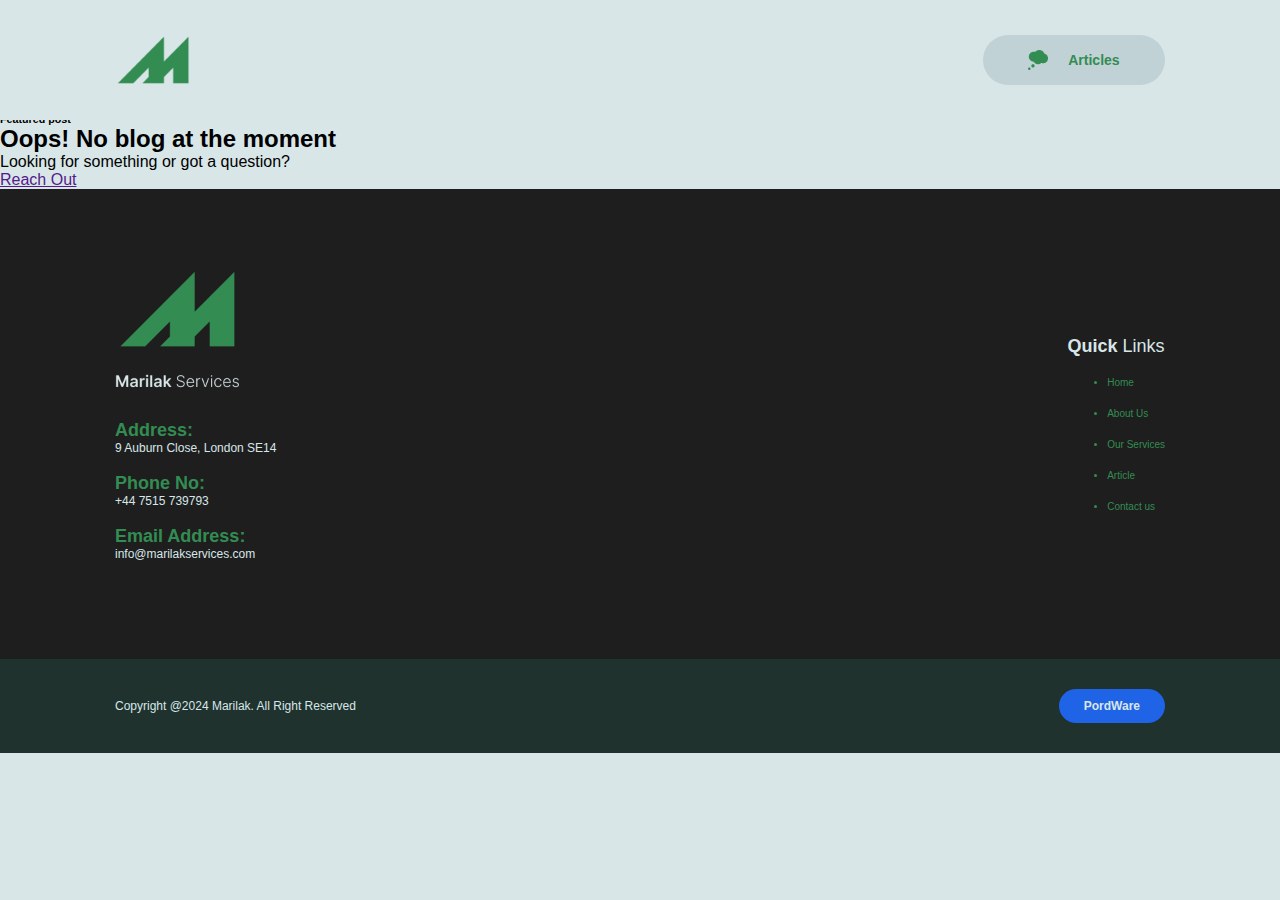
<file: Articles/index.html>
<!DOCTYPE html>
<html lang="en">
<head>
    <meta charset="UTF-8">
    <meta name="viewport" content="width=device-width, initial-scale=1.0">
    <title>Marilak Services</title>
    <link rel="stylesheet" href="../dev.css">
    <link rel="stylesheet" href="../mobilbeDev.css">
</head>
<body>

    <header id="header">
        <img class="rootImage" src="../devTools/Logo.png" alt="logo">
        <button onclick="openNav()">
            <img src="../devTools/thought-bubble.png" alt="home">
            <h5>Articles</h5>
        </button>
    </header>

    <section id="navDropdown">
        <div class="navLinks" id="navHome" onclick="closeNavToHome()">
            <img src="../devTools/home-2.png" alt="">
            <h4>Home</h4>
        </div>

        <a href="../About/index.html"><div class="navLinks">
            <img src="../devTools/info.png" alt="">
            <h4>About</h4>
        </div></a>

        <a href="../Services/index.html"><div class="navLinks">
            <img src="../devTools/settings.png" alt="">
            <h4>Services</h4>
        </div></a>

        <a href="../Articles/index.html"><div class="navLinks">
            <img src="../devTools/thought-bubble.png" alt="">
            <h4>Article</h4>
        </div></a>

        <a href="index.html"><div class="navLinks">
            <img src="../devTools/life-ring.png" alt="">
            <h4>Contact</h4>
        </div></a>
    </section>


    <section id="ArticleMain">
        <div class="subheader">
            <div>
                <h6>Articles</h6>
            <h2 class="headingDefault">Our Thoughts at 
                <span>Marilak</span></h2>
            </div>
            <div class="headtxt">
                <p>
                    At Marilak, we share insights on wellness, creativity, and personal growth. Explore new perspectives and find daily inspiration.
                </p>
            </div>
        </div>


        <h6>Featured post</h6>

        <div class="post">
            <h2>Oops! No blog at the moment</h2>
            <p>Looking for something or got a question?</p>
            <a href=""> Reach Out</a>
        </div>

    </section>




    <footer>
       <div class="fTop">
        <div class="footerLeft">
            <img src="../devTools/footerLogo.png" alt="">
            <h3>Address:</h3>
            <p>9 Auburn Close, London SE14</p>

            <h3>Phone No:</h3>
            <p>+44 7515 739793</p>

            <h3>Email Address:</h3>
            <p>info@marilakservices.com</p>
        </div>

        <div class="footerRight">
            <h4>Quick <span>Links</span></h4>
            <ul>
                <a href=""><li>Home</li></a>
                <a href=""><li>About Us</li></a>
                <a href=""><li>Our Services</li></a>
                <a href=""><li>Article</li></a>
                <a href=""><li>Contact us</li></a>
            </ul>
        </div>
       </div>
       <div class="lower">
        <h5>Copyright @2024 Marilak. All Right Reserved</h5>
        <a href="">PordWare</a>
       </div>
    </footer>
    





    <script src="../dev.js"></script>
</body>
</html>
</file>
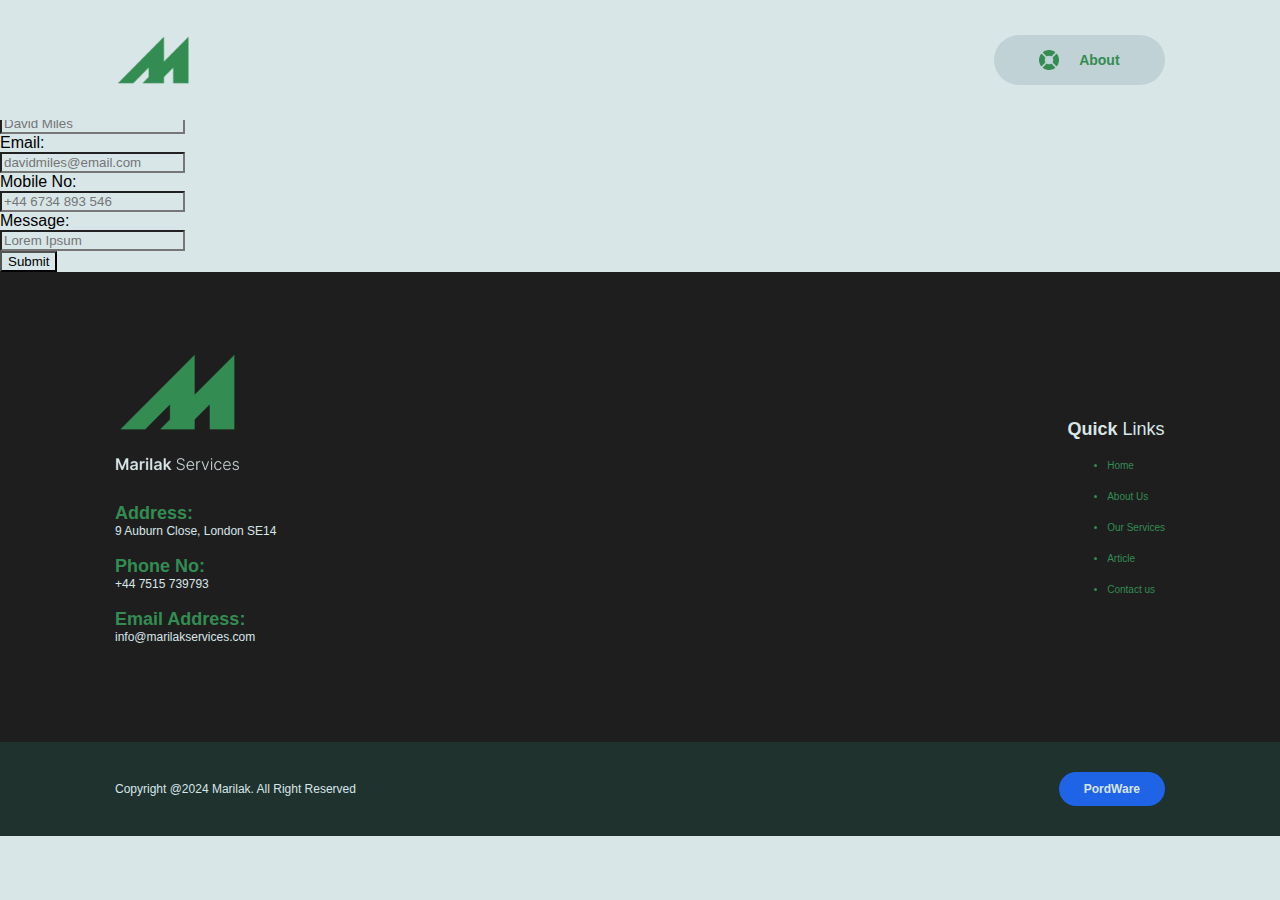
<file: Contact/index.html>
<!DOCTYPE html>
<html lang="en">
<head>
    <meta charset="UTF-8">
    <meta name="viewport" content="width=device-width, initial-scale=1.0">
    <title>Marilak Services</title>
    <link rel="stylesheet" href="../dev.css">
    <link rel="stylesheet" href="../mobilbeDev.css">
</head>
<body>

    <header id="header">
        <img class="rootImage" src="../devTools/Logo.png" alt="logo">
        <button onclick="openNav()">
            <img src="../devTools/life-ring.png" alt="home">
            <h5>About</h5>
        </button>
    </header>

    <section id="navDropdown">
        <a href="../index.html"><div class="navLinks">
            <img src="../devTools/home-2.png" alt="">
            <h4>Home</h4>
        </div></a>

        <a href="../About/index.html"><div class="navLinks">
            <img src="../devTools/info.png" alt="">
            <h4>About</h4>
        </div></a>

        <a href="../Services/index.html"><div class="navLinks">
            <img src="../devTools/settings.png" alt="">
            <h4>Services</h4>
        </div></a>

        <a href="../Articles/index.html"><div class="navLinks">
            <img src="../devTools/thought-bubble.png" alt="">
            <h4>Article</h4>
        </div></a>

        <a href="../Contact/index.html"><div class="navLinks">
            <img src="../devTools/life-ring.png" alt="">
            <h4>Contact</h4>
        </div></a>
    </section>


    <section id="contactMain">
        <div class="subheaderBg">
            <h6>Conatct</h6>
            <h2 class="headingDefault">Reach out to 
                <span>Marilak</span></h2>
        </div>

        <div class="Genesis">
        <label for="Full name">Full Name:</label> <br>
        <input class="otravez" type="text" placeholder="David Miles"> <br>

        <label for="Email">Email:</label> <br>
        <input class="otravez" type="email" placeholder="davidmiles@email.com"> <br>

        <label for="Full name">Mobile No:</label> <br>
        <input class="otravez" type="number" placeholder="+44 6734 893 546"> <br>

        <label for="Full name">Message:</label> <br>
        <input class="otravez" type="textarea" placeholder="Lorem Ipsum"> <br>

        <input class="Submit" type="submit" value="Submit">
        </div>

    </section>




    <footer>
       <div class="fTop">
        <div class="footerLeft">
            <img src="../devTools/footerLogo.png" alt="">
            <h3>Address:</h3>
            <p>9 Auburn Close, London SE14</p>

            <h3>Phone No:</h3>
            <p>+44 7515 739793</p>

            <h3>Email Address:</h3>
            <p>info@marilakservices.com</p>
        </div>

        <div class="footerRight">
            <h4>Quick <span>Links</span></h4>
            <ul>
                <a href=""><li>Home</li></a>
                <a href=""><li>About Us</li></a>
                <a href=""><li>Our Services</li></a>
                <a href=""><li>Article</li></a>
                <a href=""><li>Contact us</li></a>
            </ul>
        </div>
       </div>
       <div class="lower">
        <h5>Copyright @2024 Marilak. All Right Reserved</h5>
        <a href="">PordWare</a>
       </div>
    </footer>
    





    <script src="../dev.js"></script>
</body>
</html>
</file>
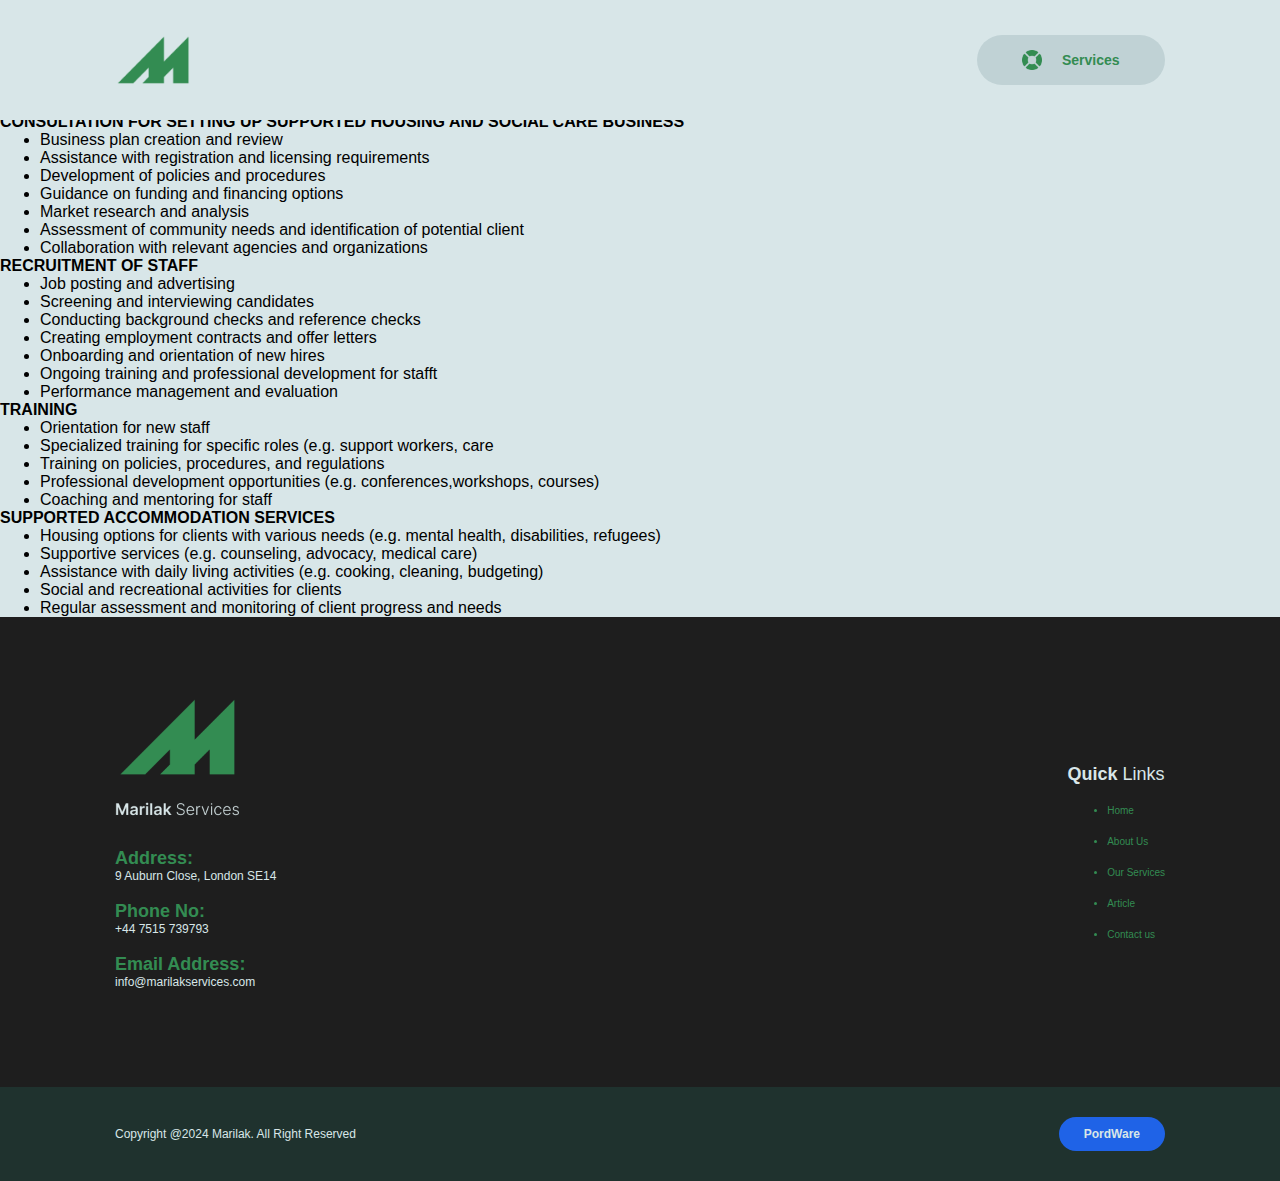
<file: Services/index.html>
<!DOCTYPE html>
<html lang="en">
<head>
    <meta charset="UTF-8">
    <meta name="viewport" content="width=device-width, initial-scale=1.0">
    <title>Marilak Services</title>
    <link rel="stylesheet" href="../dev.css">
    <link rel="stylesheet" href="../mobilbeDev.css">
</head>
<body>

    <header id="header">
        <img class="rootImage" src="../devTools/Logo.png" alt="logo">
        <button onclick="openNav()">
            <img src="../devTools/life-ring.png" alt="home">
            <h5>Services</h5>
        </button>
    </header>

    <section id="navDropdown">
        <a href="../index.html"><div class="navLinks">
            <img src="../devTools/home-2.png" alt="">
            <h4>Home</h4>
        </div></a>

        <a href="../About/index.html"><div class="navLinks">
            <img src="../devTools/info.png" alt="">
            <h4>About</h4>
        </div></a>

        <a href="index.html"><div class="navLinks">
            <img src="../devTools/settings.png" alt="">
            <h4>Services</h4>
        </div></a>

        <a href="../Articles/index.html"><div class="navLinks">
            <img src="../devTools/thought-bubble.png" alt="">
            <h4>Article</h4>
        </div></a>

        <a href="index.html"><div class="navLinks">
            <img src="../devTools/life-ring.png" alt="">
            <h4>Contact</h4>
        </div></a>
    </section>


    <section id="ServicesMain">
        <div class="subheader">
            <div>
                <h6>Services</h6>
                <h2 class="headingDefault">What We Offer at <span>Marilak</span></h2>
            </div>
            <div class="headtxt">
                <p>
                    At Marilak, we share insights on wellness, creativity, and personal growth. Explore new perspectives and find daily inspiration.
                </p>
            </div>
        </div>

        <div class="servicesCon">
            <div class="servicesContents">
                <h4>
                    CONSULTATION FOR SETTING UP SUPPORTED HOUSING AND SOCIAL CARE BUSINESS
                </h4>
                <ul>
                    <li>Business plan creation and review</li>
                    <li>Assistance with registration and licensing requirements</li>
                    <li>Development of policies and procedures</li>
                    <li>Guidance on funding and financing options</li>
                    <li>Market research and analysis</li>
                    <li>Assessment of community needs and identification of potential client</li>
                    <li>Collaboration with relevant agencies and organizations</li>
                </ul>
            </div>

            <div class="servicesContents">
                <h4>
                    RECRUITMENT OF STAFF
                </h4>
                <ul>
                    <li>Job posting and advertising</li>
                    <li>Screening and interviewing candidates</li>
                    <li>Conducting background checks and reference checks</li>
                    <li>Creating employment contracts and offer letters</li>
                    <li>Onboarding and orientation of new hires</li>
                    <li>Ongoing training and professional development for stafft</li>
                    <li>Performance management and evaluation</li>
                </ul>
            </div>

            <div class="servicesContents">
                <h4>
                    TRAINING
                </h4>
                <ul>
                    <li>Orientation for new staff</li>
                    <li>Specialized training for specific roles (e.g. support workers, care</li>
                    <li>Training on policies, procedures, and regulations</li>
                    <li>Professional development opportunities (e.g. conferences,workshops, courses)</li>
                    <li>Coaching and mentoring for staff</li>
                </ul>
            </div>

            <div class="servicesContents">
                <h4>
                    SUPPORTED ACCOMMODATION SERVICES
                </h4>
                <ul>
                    <li>Housing options for clients with various needs (e.g. mental health, disabilities, refugees)</li>
                    <li>Supportive services (e.g. counseling, advocacy, medical care)</li>
                    <li>Assistance with daily living activities (e.g. cooking, cleaning, budgeting)</li>
                    <li>Social and recreational activities for clients</li>
                    <li>Regular assessment and monitoring of client progress and needs</li>
                </ul>
            </div>
        </div>

       
    </section>




    <footer>
       <div class="fTop">
        <div class="footerLeft">
            <img src="../devTools/footerLogo.png" alt="">
            <h3>Address:</h3>
            <p>9 Auburn Close, London SE14</p>

            <h3>Phone No:</h3>
            <p>+44 7515 739793</p>

            <h3>Email Address:</h3>
            <p>info@marilakservices.com</p>
        </div>

        <div class="footerRight">
            <h4>Quick <span>Links</span></h4>
            <ul>
                <a href=""><li>Home</li></a>
                <a href=""><li>About Us</li></a>
                <a href=""><li>Our Services</li></a>
                <a href=""><li>Article</li></a>
                <a href=""><li>Contact us</li></a>
            </ul>
        </div>
       </div>
       <div class="lower">
        <h5>Copyright @2024 Marilak. All Right Reserved</h5>
        <a href="">PordWare</a>
       </div>
    </footer>
    





    <script src="../dev.js"></script>
</body>
</html>
</file>
<file: dev.css>
*{
    margin: 0;
    background: var(--background);
}
html{
    font-family: Arial, Helvetica, sans-serif;
}

:root {
    --mildwhite: #C0D2D5;
    --background: #D8E6E8;
    --greenOne: #338C52;
    --grayNid: #A8BCBE;
    --exp: #1F322E;
    --darkgray: #1E1E1E;
    --lower: #1F63E7;
}

.headingDefault{
    font-style: normal;
    font-weight: 600;
    font-size: 50px;
    margin-bottom: 25px;
}

.headingDefault span{
    color: var(--greenOne);
}

.paragraphDefault{
    font-style: normal;
    font-weight: 300;
    font-size: 18px;
}


header{
    display: flex;
    align-items: center;
    justify-content: space-between;
    padding: 35px 115px;
    position: fixed;
    width: 82vw;
    background: var(--background);
}

header > button{
    display: flex;
    align-items: center;
    justify-content: space-between;
    border: 0;
    background: var(--mildwhite);
    padding: 15px 45px;
    border-radius: 90rem;
    cursor: pointer;
}

header > button > h5{
    color: var(--greenOne);
    background: 0;
    /* font-family: 'Inter'; */
    font-style: normal;
    font-weight: 600;
    font-size: 14px;


}

header > button > img{
    margin-right: 20px;
    max-width: 20px;
    background: 0;
}




.rootImage{
    max-width: 80px;
    height: auto;
    background: 0;
}

#navDropdown{
    display: none;
    height: 100vh;
    flex-direction: column;
    align-items: center;
    justify-content: center;
}

#navDropdown > a{
    text-decoration: none;
}

.navLinks{
    display: flex;
    align-items: center;
    justify-content: center;
    background: var(--mildwhite);
    padding: 17px 45px;
    margin: 17px 0;
    border-radius: 90rem;
    min-width: 300px;
}

.navLinks > img{
    max-width: 2vw;
    background: 0;
    margin-right: 15px;
}

.navLinks > h4{
    background: 0;
    color: var(--greenOne);
    font-style: normal;
    font-weight: 600;
    font-size: 14px;
}

#hero{
    color: var(--background);
    background: url(devTools/home-desktop-banner.png);
    background-position: center;
    background-size: cover;
    height: 100vh;
    display: flex;
    flex-direction: column;
    align-items: center;
    justify-content: center;
    color: var(--mildwhite);
}

#hero > h1{
    background: 0;
    font-style: normal;
    font-weight: 600;
    font-size: 54px;
    text-align: center;
    width: 45%;
}

#hero > h1 span{
    background: 0;
    color: var(--greenOne);
}

#hero > p{
    background: 0;
    margin-top: 26px;
    font-style: normal;
    font-weight: 300;
    font-size: 16px;
    text-align: center;
    width: 45%;
}

#hero > button{
    margin-top: 45px;
    background: var(--greenOne);
    color: var(--mildwhite);
    padding: 1vw 3vw;
    border: 0;
    font-style: normal;
    font-weight: 600;
    font-size: 16px;
    cursor: pointer;

}

#homeAbout{
    display: flex;
    flex-direction: column;
    padding: 80px 115px;
}

.hbTop{
    display: flex;
    align-items: center;
}

.hbTop > img{
    max-width: 400px;
    height: auto;
}

.hbToptext > p{
    padding-right: 145px;
}

.whatWeDo{
    display: flex;
    align-items: center;
    justify-content: space-between;
    margin-top: 70px;
    width: 100%;
}

.whatWeDo > h3{
    padding: 9px 30px;
    font-style: normal;
    font-weight: 600;
    font-size: 12px;
    width: 100px;
    text-align: center;
}

.adt{
    background: var(--greenOne);
    color: var(--background);
}

.null{
    background: var(--grayNid);
}


#expertise{
    padding: 80px 115px;
    color: var(--background);
    background: url(devTools/expertise.png);
    background-position: center;
    background-size: cover;
}

#expertise > h3, h5, span, p, div{
    background: 0;
}

#expertise >  p{
    width: 37%;
}

.expCon{
    margin-top: 55px;
    display: flex;
    align-items: center;
    /* justify-content: space-between; */
    overflow: scroll;
}

.expCon::-webkit-scrollbar{
    display: none;
}

.expContent{
    background: var(--exp);
    color: var(--grayNid);
    padding: 30px;
    margin-right: 30px;
    height: 140px;
    min-width: 220px;
    border-radius: .2rem;
}

.expContent > h5{
    font-style: normal;
    font-weight: 600;
    font-size: 16px;
    margin-bottom: 12px;
}

.expContent > p{
    font-style: normal;
    font-weight: 300;
    font-size: 12px;
}

.expContent > button{
    margin-top: 20px;
    background: var(--greenOne);
    color: var(--mildwhite);
    padding: .7vw 1.6vw;
    border: 0;
    font-style: normal;
    font-weight: 600;
    font-size: 12px;
    cursor: pointer;
    border-radius: .2rem;
}


#mission{
    padding: 80px 115px;
    display: flex;
    align-items: center;
}

#mission > img{
    max-width: 450px;
    height: auto;
}

#mission > div > p{
    padding-right: 105px;
}

#deliver{
    padding: 80px 115px;
    background: var(--darkgray);
}

#deliver > h2{
    color: var(--background);
}

#deliver > h2, span, h4{
    background: 0;
}

.deliverCon{
    display: flex;
    align-items: center;
    overflow: scroll;
}

.deliverCon::-webkit-scrollbar{
    display: none;
}

.delivercontent{
    min-width: 400px;
    margin-right: 35px;
    text-align: center;
    color: var(--darkgray);
    background: var(--background);
    border-radius: .2rem;
}

.delivercontent > img{
    max-width: 100%;
    height: auto;
    border-radius: .2rem;
}

.delivercontent > h4{
    margin-top: 15px;
    color: var(--greenOne);
    font-style: normal;
    font-weight: 600;
    font-size: 20px;
}

.delivercontent > p{
    margin-top: 2px;
    margin-bottom: 25px;
    color: var(--darkgray);
    font-style: normal;
    font-weight: 300;
    font-size: 10px;
}

footer{
    /* padding: 80px 115px; */
    background: var(--darkgray);
    color: var(--background);
}

footer > h3, ul, a, img, li, h3{
    background: 0;
}

.fTop{
    display: flex;
    align-items: center;
    justify-content: space-between;
    padding: 80px 115px;
}

.footerLeft > img{
    max-width: 130px;
    margin-bottom: 25px;
}

.footerLeft > h3{
    font-style: normal;
    font-weight: 600;
    font-size: 18px;
    color: var(--greenOne);
    /* margin-top: 12px; */
}

.footerLeft > p{
    font-style: normal;
    font-weight: 300;
    font-size: 12px;
    margin-bottom: 18px;
}

.footerRight{
    display: flex;
    flex-direction: column;
    align-items: center;
}

.footerRight > h4{
    font-style: normal;
    font-weight: 600;
    font-size: 18px;
}

.footerRight > h4 span{
    font-weight: 300;
}

.footerRight > ul a{
    text-decoration: none;
    text-align: left;
}


.footerRight > ul li{
    color: var(--greenOne);
    margin-top: 20px;
    font-style: normal;
    font-weight: 300;
    font-size: 10px;
    text-align: left;
}

.lower{
    background: var(--exp);
    display: flex;
    align-items: center;
    justify-content: space-between;
    padding: 30px 115px;
}

.lower > h5{
    font-style: normal;
    font-weight: 300;
    font-size: 12px;
}

.lower > a{
    font-style: normal;
    font-weight: 600;
    font-size: 12px;
    text-decoration: none;
    color: var(--background);
    background: var(--lower);
    padding: 10px 25px;
    border-radius: 900rem;
}
</file>
<file: mobilbeDev.css>
*{
    margin: 0;
    background: var(--background);
}

html{
    font-family: Arial, Helvetica, sans-serif;
}



:root {
    --mildwhite: #C0D2D5;
    --background: #D8E6E8;
    --greenOne: #338C52;
}

@media only screen and (max-width: 600px){

    .headingDefault{
        font-style: normal;
        font-weight: 600;
        font-size: 32px;
        margin-bottom: 25px;
    }
    
    .headingDefault span{
        color: var(--greenOne);
    }
    
    .paragraphDefault{
        font-style: normal;
        font-weight: 300;
        font-size: 14px;
    }

    header{
        display: flex;
        align-items: center;
        justify-content: space-between;
        padding: 25px 25px;
        background: var(--background);
        width: 88vw;
    }
    
    header > button{
        display: flex;
        align-items: center;
        justify-content: space-between;
        border: 0;
        background: 0;
        padding: 15px 0px;
        border-radius: 90rem;
        cursor: pointer;
    }
    
    header > button > h5{
        display: none;
    
    
    
    }
    
    header > button > img{
        margin-right: 4px;
        max-width: 5vw;
        background: 0;
    }
    
    
    
    
    .rootImage{
        max-width: 9vw;
        height: auto;
        background: 0;
    }


    #navDropdown{
        display: none;
        height: 100vh;
        flex-direction: column;
        align-items: center;
        justify-content: center;
    }
    
    #navDropdown > a{
        text-decoration: none;
    }
    
    .navLinks{
        display: flex;
        align-items: center;
        justify-content: center;
        background: var(--mildwhite);
        padding: 17px 45px;
        margin: 17px 0;
        border-radius: 90rem;
        min-width: 220px;
        cursor: pointer;
    }
    
    .navLinks > img{
        max-width: 5vw;
        background: 0;
        margin-right: 15px;
    }
    
    .navLinks > h4{
        background: 0;
        color: var(--greenOne);
        font-style: normal;
        font-weight: 600;
        font-size: 15px;
    }


    #hero{
        padding: 0 25px;
    }
    
    #hero > h1{
        font-size: 45px;
        text-align: center;
        width: 100%;
    }
    
    #hero > p{
        font-size: 16px;
        text-align: center;
        width: 100%;
    }
    
    #hero > button{
        margin-top: 45px;
        padding: 3vw 6vw;
        border: 0;
        font-style: normal;
        font-weight: 600;
        font-size: 16px;
        cursor: pointer;
    }

    #homeAbout{
        display: flex;
        flex-direction: column;
        padding: 80px 25px;
    }
    
    .hbTop{
        display: flex;
        flex-direction: column;
        align-items: center;
    }
    
    .hbTop > img{
        max-width: 100%;
    }
    
    .hbToptext > p{
        padding-right: 0px;
        padding-bottom: 40px;
    }
    
    .whatWeDo{
        flex-wrap: wrap;
        margin-top: 20px;
    }
    
    .whatWeDo > h3{
        width: 90px;
        margin-top: 18px;
        font-size: 12px;
    }

    #expertise{
        padding: 45px 25px;
    }


    #expertise >  p{
        width: 100%;
    }

    .expCon{
        margin-top: 35px;
    }

    .expContent > button{
        padding: 2.7vw 5.6vw;
    }

    #mission{
        padding: 40px 25px;
        display: flex;
        flex-direction: column;
        align-items: center;
    }
    
    #mission > img{
        max-width: 100%;
    }
    
    #mission > div > p{
        padding-right: 0px;
        margin-bottom: 25px;
    }

    #deliver{
        padding: 50px 25px;
    }
    
    
    .deliverCon{
        display: flex;
        flex-direction: column;
    }
    
    
    .delivercontent{
        margin-bottom: 35px;
    }




    .fTop{
        display: flex;
        align-items: center;
        justify-content: space-between;
        padding: 60px 25px;
    }

    .footerLeft > img{
        max-width: 70px;
        margin-bottom: 25px;
    }

    .footerLeft > h3{
        font-size: 15px;
    }

    .footerLeft > p{
        font-style: normal;
        font-weight: 300;
        font-size: 9px;
        margin-bottom: 18px;
    }

    .footerRight{
        display: flex;
        flex-direction: column;
        align-items: start;
    }

    .footerRight > h4{
        font-style: normal;
        font-weight: 600;
        font-size: 16px;
    }



    .footerRight > ul li{
        color: var(--greenOne);
        margin-top: 20px;
        font-style: normal;
        font-weight: 300;
        font-size: 10px;
        text-align: left;
    }

    .lower{
        background: var(--exp);
        display: flex;
        align-items: center;
        justify-content: space-between;
        padding: 25px 25px;
    }

    .lower > h5{
        font-style: normal;
        font-weight: 300;
        font-size: 11px;
    }

    .lower > a{
        font-style: normal;
        font-weight: 600;
        font-size: 10px;
        text-decoration: none;
        color: var(--background);
        background: var(--lower);
        padding: 7px 20px;
        border-radius: 900rem;
    }
}
</file>
